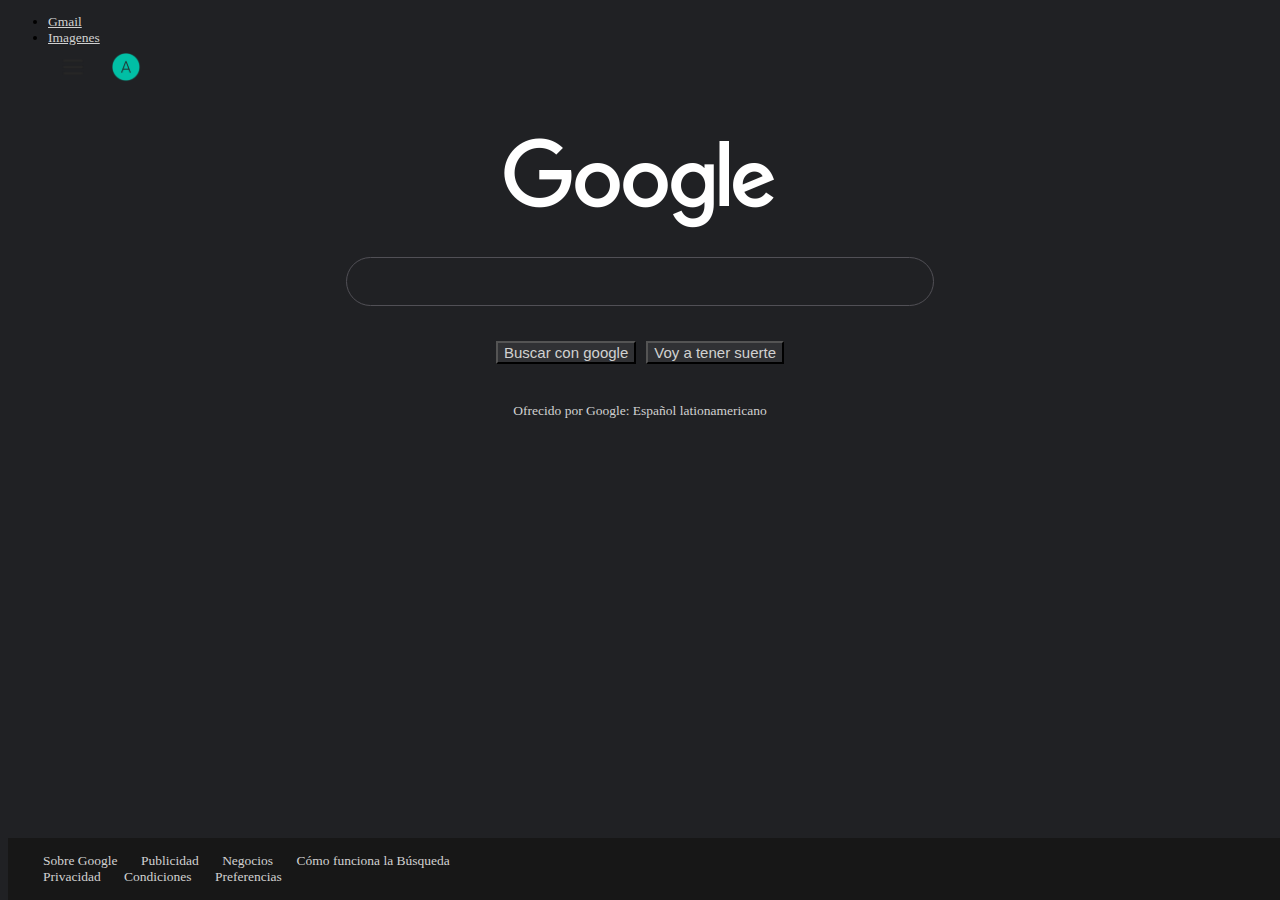
<file: index.html>
<!DOCTYPE html>
<html lang="es">
<head>
    <meta charset="UTF-8">
    <meta name="viewport" content="width=device-width, initial-scale=1.0">
    <title>Google</title>
    <!--Icono-->
    <link  id="Googleicon" rel="shortcut icon" href="Google/Imagenes/G.jpg" type=""> <!--Icono que aparece arribita-->
    <!--Bockstrap-->
    <link href="https://cdn.jsdelivr.net/npm/bootstrap@5.3.2/dist/css/bootstrap.min.css" rel="stylesheet" 
    integrity="sha384-T3c6CoIi6uLrA9TneNEoa7RxnatzjcDSCmG1MXxSR1GAsXEV/Dwwykc2MPK8M2HN" crossorigin="anonymous">
    <!--Style-->
    <link rel="stylesheet" href="Google/CSS/Style.css">
</head>

<!--Body-->
<body>
<nav>
    <header    class="header d-flex justify-content-end">
        <ul    class="header-ul nav nav-pills">
          <li  class="heder-li nav-item"><a href="#" class="header-a nav-link">Gmail</a></li>
          <li  class="heder-li nav-item"><a href="#" class="header-a nav-link">Imagenes</a></li>
          <img class="header-img" src="Google/Imagenes/BurgerN.png" alt="Barra">
          <img class="header-img" src="Google/Imagenes/Profiler.png" alt="Perfil">
        </ul>   
    </header>
</nav>

<main>
    <!--Para mover el logo-->
    <div class="logo-section">
    <!--Para centrar el logo-->
    <img class="Logo" src="Google/Imagenes/Google2.png" alt="Imagen de Google">
    </div>
    
    <!--Formulario-->
<form class="form" action="">
    <input class="form-input" type="text" name="" id="">
</form>

     <!--Botones-->
<div class="form-btnsection">
    <button class="form-btn1 btn">Buscar con google</button>
    <button class="form-btn btn">Voy a tener suerte</button>
</div>

<div class="Ofrecido"> <p>Ofrecido por Google: Español lationamericano</p></div>



    <script src="https://cdn.jsdelivr.net/npm/bootstrap@5.3.2/dist/js/bootstrap.bundle.min.js"
    integrity="sha384-C6RzsynM9kWDrMNeT87bh95OGNyZPhcTNXj1NW7RuBCsyN/o0jlpcV8Qyq46cDfL" crossorigin="anonymous"></script>    

     <!--Footer-->
    <footer class="footer">
        <div class="footer-left">
            <a class="footer-a" href="https://about.google/?utm_source=google-MX&utm_medium=referral&utm_campaign=hp-footer&fg=1">Sobre Google</a>
            <a class="footer-a" href="https://ads.google.com/intl/es_mx/home/?subid=ww-ww-et-g-awa-a-g_hpafoot1_1!o2&utm_source=google.com&utm_medium=referral&utm_campaign=google_hpafooter&fg=1">Publicidad</a>
            <a class="footer-a" href="https://smallbusiness.withgoogle.com/intl/es-419_mx/?subid=ww-ww-et-g-awa-a-g_hpbfoot1_1!o2&utm_source=google&utm_medium=ep&utm_campaign=google_hpbfooter&utm_content=google_hpbfooter&gmbsrc=ww-ww-et-gs-z-gmb-s-z-u~sb-g4sb_srvcs-u&c=MX#!/">Negocios</a>
            <a class="footer-a" href="https://www.google.com/search/howsearchworks/?fg=1">Cómo funciona la Búsqueda</a>
        </div>
        <div class="footer-right">
            <a class="footer-a" href="https://policies.google.com/privacy?hl=es-MX&fg=1">Privacidad</a>
            <a class="footer-a" href="https://policies.google.com/terms?hl=es-MX&fg=1">Condiciones</a>
            <a class="footer-a" href="">Preferencias</a>
        </div>
   </footer>
  </main>
  </body>
</html>

<!--
    Eduardo Fierro
  Buen creador de contenido para esta vaina
-->
</file>
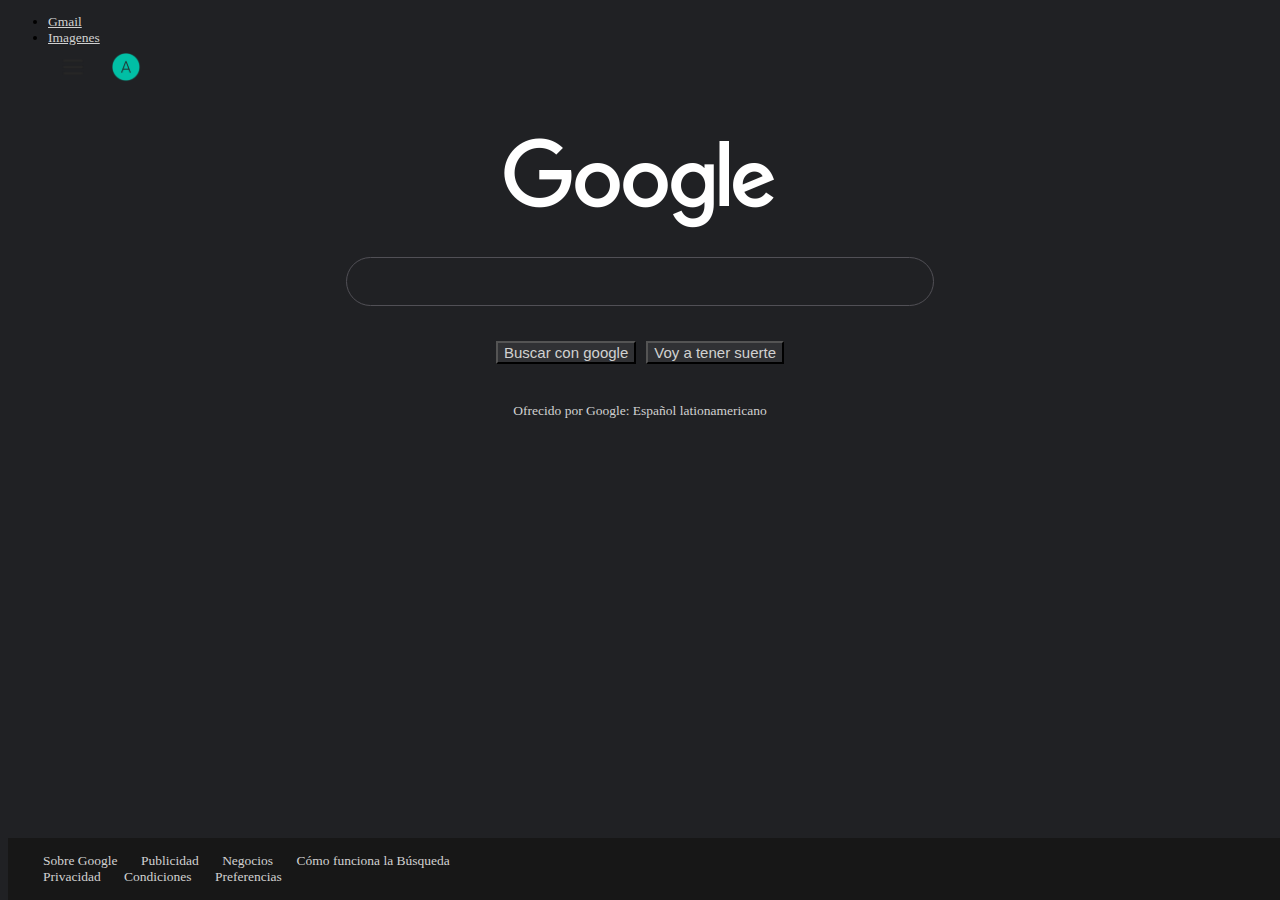
<file: Google/index.html>
<!DOCTYPE html>
<html lang="es">
<head>
    <meta charset="UTF-8">
    <meta name="viewport" content="width=device-width, initial-scale=1.0">
    <title>Google</title>
    <!--Icono-->
    <link  id="Googleicon" rel="shortcut icon" href="Imagenes/G.jpg" type=""> <!--Icono que aparece arribita-->
    <!--Bockstrap-->
    <link href="https://cdn.jsdelivr.net/npm/bootstrap@5.3.2/dist/css/bootstrap.min.css" rel="stylesheet" 
    integrity="sha384-T3c6CoIi6uLrA9TneNEoa7RxnatzjcDSCmG1MXxSR1GAsXEV/Dwwykc2MPK8M2HN" crossorigin="anonymous">
    <!--Style-->
    <link rel="stylesheet" href="CSS/Style.css">
</head>

<!--Body-->
<body>
<nav>
    <header    class="header d-flex justify-content-end">
        <ul    class="header-ul nav nav-pills">
          <li  class="heder-li nav-item"><a href="#" class="header-a nav-link">Gmail</a></li>
          <li  class="heder-li nav-item"><a href="#" class="header-a nav-link">Imagenes</a></li>
          <img class="header-img" src="Imagenes/BurgerN.png" alt="Barra">
          <img class="header-img" src="Imagenes/Profiler.png" alt="Perfil">
        </ul>   
    </header>
</nav>

<main>
    <!--Para mover el logo-->
    <div class="logo-section">
    <!--Para centrar el logo-->
    <img class="Logo" src="Imagenes/Google2.png" alt="Imagen de Google">
    </div>
    
    <!--Formulario-->
<form class="form" action="">
    <input class="form-input" type="text" name="" id="">
</form>

     <!--Botones-->
<div class="form-btnsection">
    <button class="form-btn1 btn">Buscar con google</button>
    <button class="form-btn btn">Voy a tener suerte</button>
</div>

<div class="Ofrecido"> <p>Ofrecido por Google: Español lationamericano</p></div>



    <script src="https://cdn.jsdelivr.net/npm/bootstrap@5.3.2/dist/js/bootstrap.bundle.min.js"
    integrity="sha384-C6RzsynM9kWDrMNeT87bh95OGNyZPhcTNXj1NW7RuBCsyN/o0jlpcV8Qyq46cDfL" crossorigin="anonymous"></script>    

     <!--Footer-->
    <footer class="footer">
        <div class="footer-left">
            <a class="footer-a" href="https://about.google/?utm_source=google-MX&utm_medium=referral&utm_campaign=hp-footer&fg=1">Sobre Google</a>
            <a class="footer-a" href="https://ads.google.com/intl/es_mx/home/?subid=ww-ww-et-g-awa-a-g_hpafoot1_1!o2&utm_source=google.com&utm_medium=referral&utm_campaign=google_hpafooter&fg=1">Publicidad</a>
            <a class="footer-a" href="https://smallbusiness.withgoogle.com/intl/es-419_mx/?subid=ww-ww-et-g-awa-a-g_hpbfoot1_1!o2&utm_source=google&utm_medium=ep&utm_campaign=google_hpbfooter&utm_content=google_hpbfooter&gmbsrc=ww-ww-et-gs-z-gmb-s-z-u~sb-g4sb_srvcs-u&c=MX#!/">Negocios</a>
            <a class="footer-a" href="https://www.google.com/search/howsearchworks/?fg=1">Cómo funciona la Búsqueda</a>
        </div>
        <div class="footer-right">
            <a class="footer-a" href="https://policies.google.com/privacy?hl=es-MX&fg=1">Privacidad</a>
            <a class="footer-a" href="https://policies.google.com/terms?hl=es-MX&fg=1">Condiciones</a>
            <a class="footer-a" href="">Preferencias</a>
        </div>
   </footer>
  </main>
  </body>
</html>

<!--
    Eduardo Fierro
  Buen creador de contenido para esta vaina
-->
</file>
<file: Google/CSS/Style.css>
*{
    font-size: 13.5px;
    background-color: rgb(32, 33, 36);
}

.header{
    margin-top: 1%;
    margin-right: 0.5%;
    
}
.header-ul{

}
.header-li{
     
}
.header-a{
    /* Color de las letras */
    color: #d1d1d1;

}

.header-img{
    /* Para separar los cosos de arriba */
    margin: 6px 10px 8px 10px;
    /* Tamaño de las imagenes*/
    width: 30px;
    height: 30px;
}

.logo-section{
    display: flex;
    align-items: center;
    justify-content: center;
    width: 100%;
    height: 100px;
}
.Logo{
    margin-top: 54px;
    width: 270;
    height: 92px;
 }

 /* Configuracion de las barra de busqueda*/
 .form-input{
    color: #d1d1d1;
    width: 582px;
    height: 45px;
    border-radius: 30px;
    border-style: solid;
    border-width: 0.5px;
    border-color: rgb(81, 80, 86);
 }

 .form{
    margin-top: 50px;
    display: flex;
    align-items: center;
    justify-content: center;
    width: 100%;
 }

 /*Configuracion de las letras en general*/
.form-btn{
    color: #d1d1d1;
    margin-top: 10px;
    font-size: 15px;
    background-color:rgb(48, 49, 52);
}

.form-btn:hover,.form-btn1:hover{
    color: #d1d1d1;
    background-color: rgb(48, 49, 52);
    border: 1px solid gray;
}
.form-btn1{
    color: #d1d1d1;
    margin-top: 10px;
    margin-right: 10px;
    font-size: 15px;
    background-color: rgb(48, 49, 52);
}
 /* Mover en general las letras/Botones*/
.form-btnsection{
    margin-top: 25px;
    display: flex;
    align-items: center;
    justify-content: center;
    width: 100%;
}

.footer{
    background-color: rgb(23, 23, 23);
    width: 100%;
    position: absolute;
    bottom: 0;
    padding: 15px;
    justify-content: space-between;
}

.footer-a{
    background-color: rgb(23, 23, 23);
    margin-left: 20px;
    color: #d1d1d1;
    text-decoration: none;
}

.footer-left, .footer-right{
    background-color: rgb(23, 23, 23);

}

.Ofrecido{
    margin-top: 25px;
    color: #d1d1d1;
    display: flex;
    align-items: center;
    justify-content: center;
}
</file>
